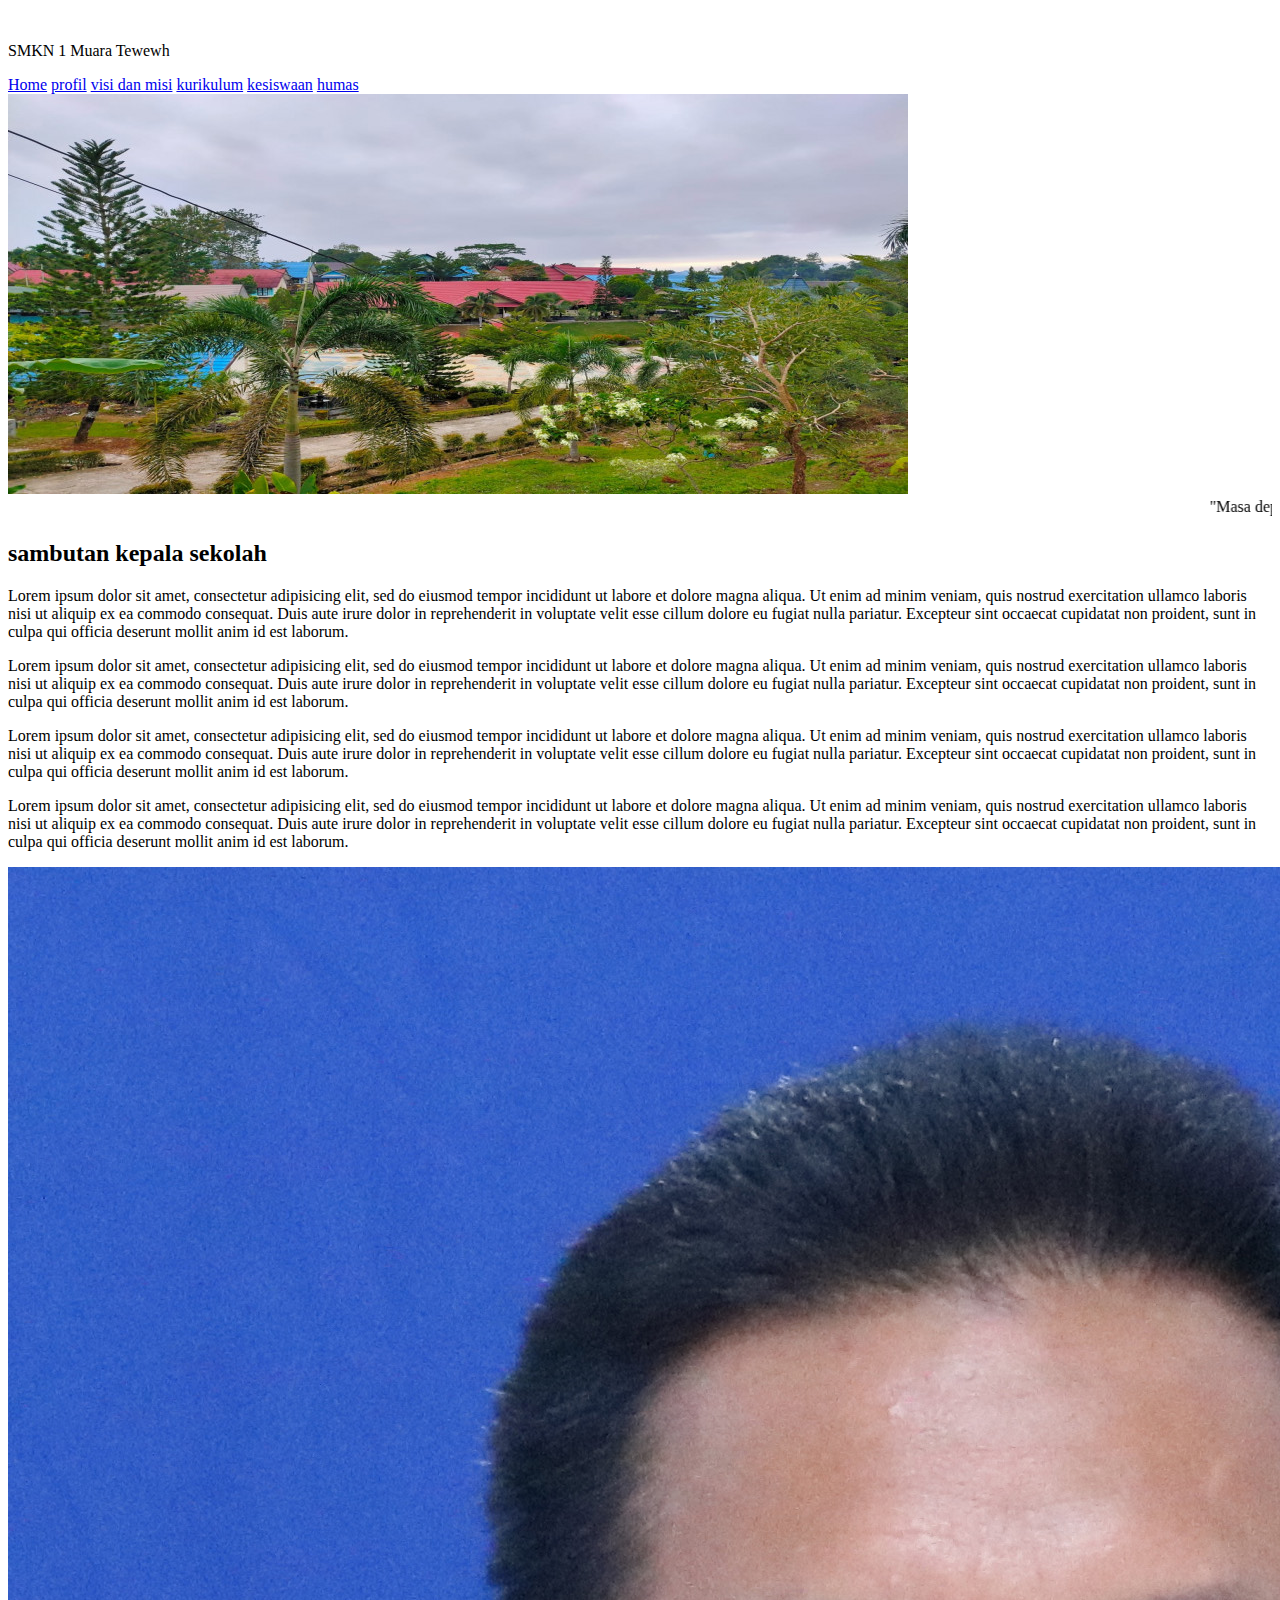
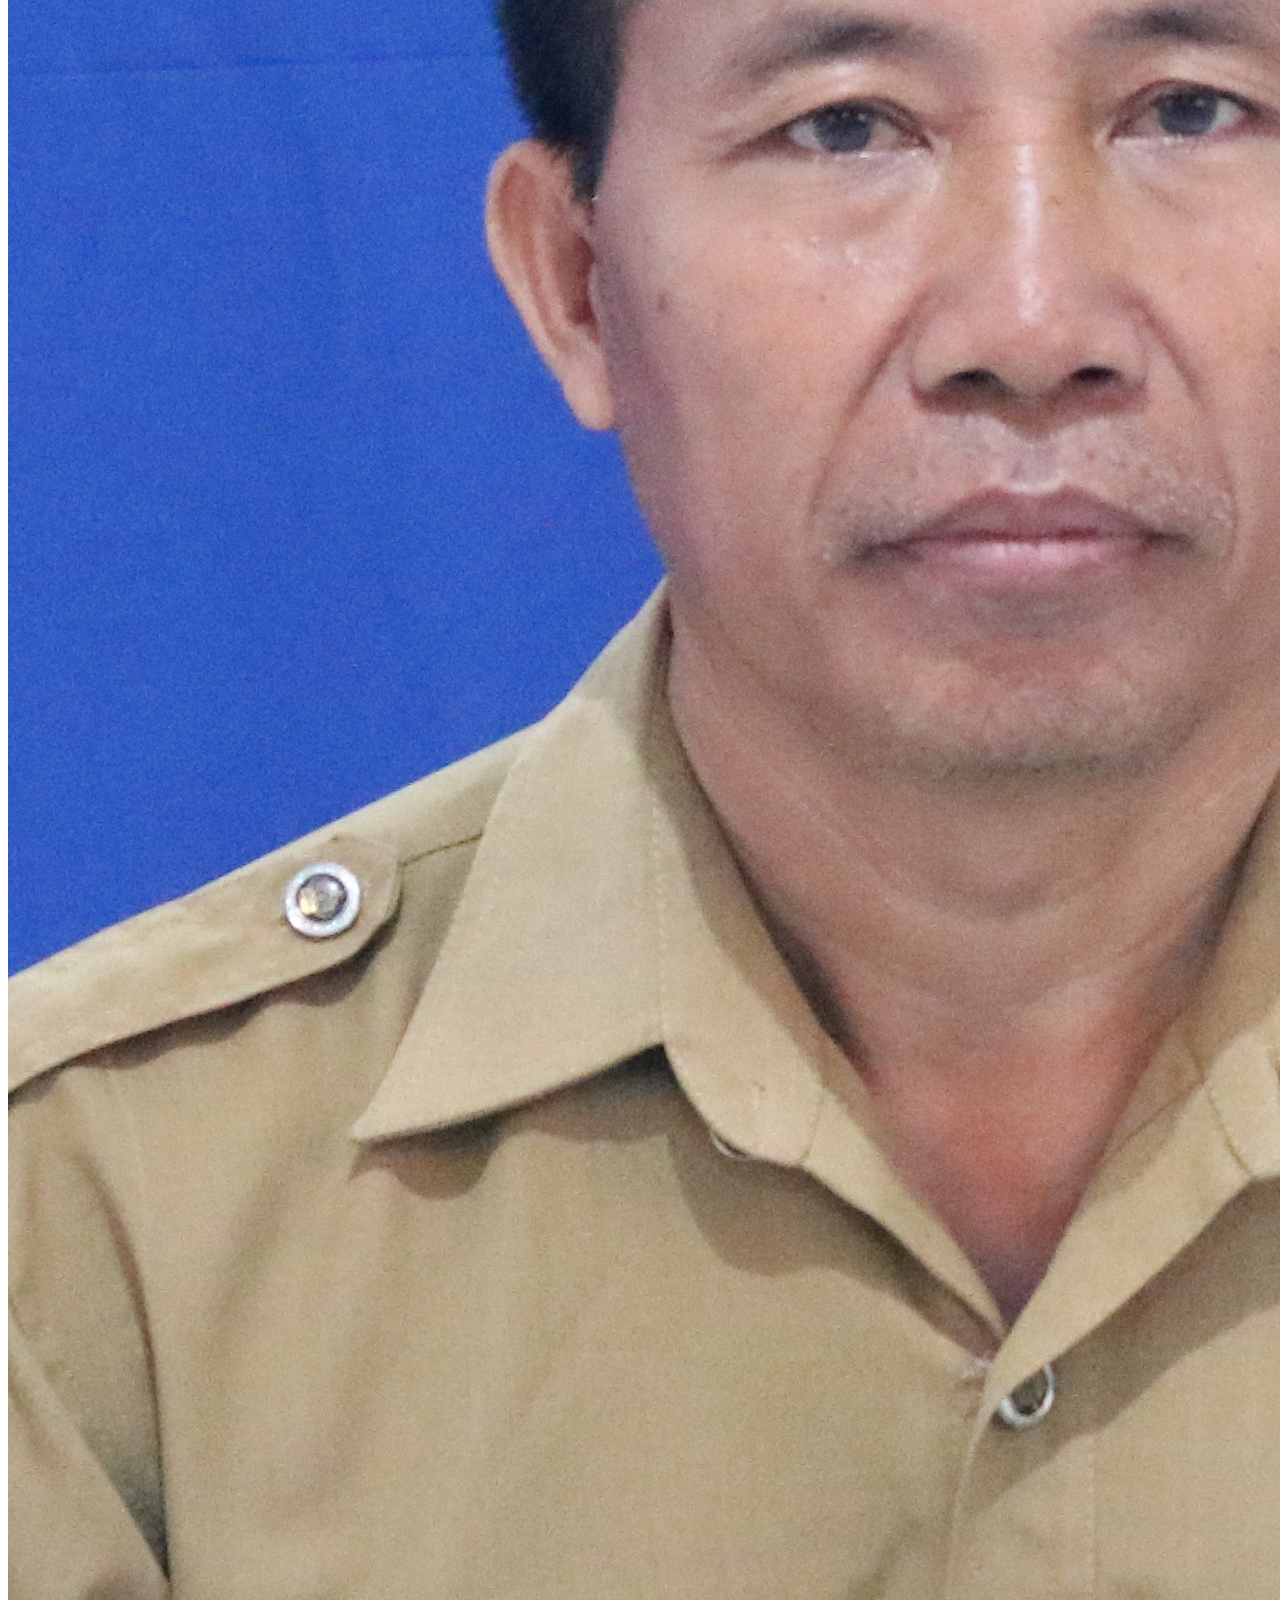
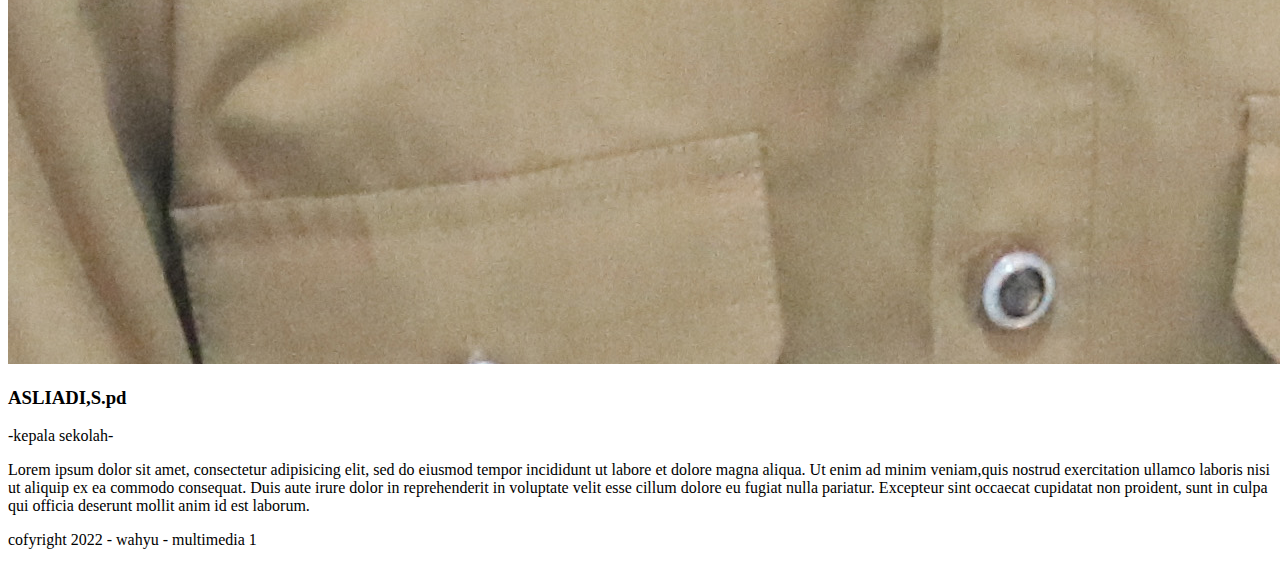
<file: index.html>
<!DOCTYPE html>
	<html>
	<head>
		<meta charset="utf-8">
		<meta name="viewport" content="width=device-width, initial-scale=1">
		<title>SMKN 1 Muara Teweh</title>
	</head>
	<body>
	<div class="container">
		<header>
			<img scr="gambar/logo_smk.png">
			<p>SMKN 1 Muara Tewewh</p>
		</header>
		<!-- bagian napigasi-->
<nav>
	<a href="#">Home</a>
<a href="#profil">profil</a>
<a href="#visimisi">visi dan misi</a>
<a href="#kurikulum">kurikulum</a>
<a href="#kesiswaan">kesiswaan</a>
<a href="#humas">humas</a>
</nav>
<img src="gambar/hero.jpeg">
<marquee>"Masa depan indonesia ditentukan oleh keunggulan sumber budaya manusia indonesia yang memiliki nilai budaya,memahami dan menguasai makansime pengembangan serta penerapan ilmu pengetahuan dan teknologi.". BJ Habibie</marquee>

<!--bagian konten, bagian ini terdiri dari main dan sidebar-->
<div class="content">
	<main>
		<h2>sambutan  kepala sekolah</h2>
		<p>Lorem ipsum dolor sit amet, consectetur adipisicing elit, sed do eiusmod
		tempor incididunt ut labore et dolore magna aliqua. Ut enim ad minim veniam,
		quis nostrud exercitation ullamco laboris nisi ut aliquip ex ea commodo
		consequat. Duis aute irure dolor in reprehenderit in voluptate velit esse
		cillum dolore eu fugiat nulla pariatur. Excepteur sint occaecat cupidatat non
		proident, sunt in culpa qui officia deserunt mollit anim id est laborum.</p>

	<p>Lorem ipsum dolor sit amet, consectetur adipisicing elit, sed do eiusmod
		tempor incididunt ut labore et dolore magna aliqua. Ut enim ad minim veniam,
		quis nostrud exercitation ullamco laboris nisi ut aliquip ex ea commodo
		consequat. Duis aute irure dolor in reprehenderit in voluptate velit esse
		cillum dolore eu fugiat nulla pariatur. Excepteur sint occaecat cupidatat non
		proident, sunt in culpa qui officia deserunt mollit anim id est laborum.</p>

			<p>Lorem ipsum dolor sit amet, consectetur adipisicing elit, sed do eiusmod
		tempor incididunt ut labore et dolore magna aliqua. Ut enim ad minim veniam,
		quis nostrud exercitation ullamco laboris nisi ut aliquip ex ea commodo
		consequat. Duis aute irure dolor in reprehenderit in voluptate velit esse
		cillum dolore eu fugiat nulla pariatur. Excepteur sint occaecat cupidatat non
		proident, sunt in culpa qui officia deserunt mollit anim id est laborum.</p>

	<p>Lorem ipsum dolor sit amet, consectetur adipisicing elit, sed do eiusmod
		tempor incididunt ut labore et dolore magna aliqua. Ut enim ad minim veniam,
		quis nostrud exercitation ullamco laboris nisi ut aliquip ex ea commodo
		consequat. Duis aute irure dolor in reprehenderit in voluptate velit esse
		cillum dolore eu fugiat nulla pariatur. Excepteur sint occaecat cupidatat non
		proident, sunt in culpa qui officia deserunt mollit anim id est laborum.</p>
	</main>
	<aside>
		<img src="gambar/kepsek.jpg">
		<h3>ASLIADI,S.pd</h3>
		<P>-kepala sekolah-</P>
		<p class="sambutan">Lorem ipsum dolor sit amet, consectetur adipisicing elit, sed do eiusmod tempor incididunt ut labore et dolore magna aliqua. Ut enim ad minim veniam,quis nostrud exercitation ullamco laboris nisi ut aliquip ex ea commodo consequat. Duis aute irure dolor in reprehenderit in voluptate velit esse cillum dolore eu fugiat nulla pariatur. Excepteur sint occaecat cupidatat non proident, sunt in culpa qui officia deserunt mollit anim id est laborum.</p>

	</aside>
	</div>
	<footer>
		<p>cofyright 2022 - wahyu - multimedia 1</p>
	</footer>
</div>
	</body>
	</html>
</file>
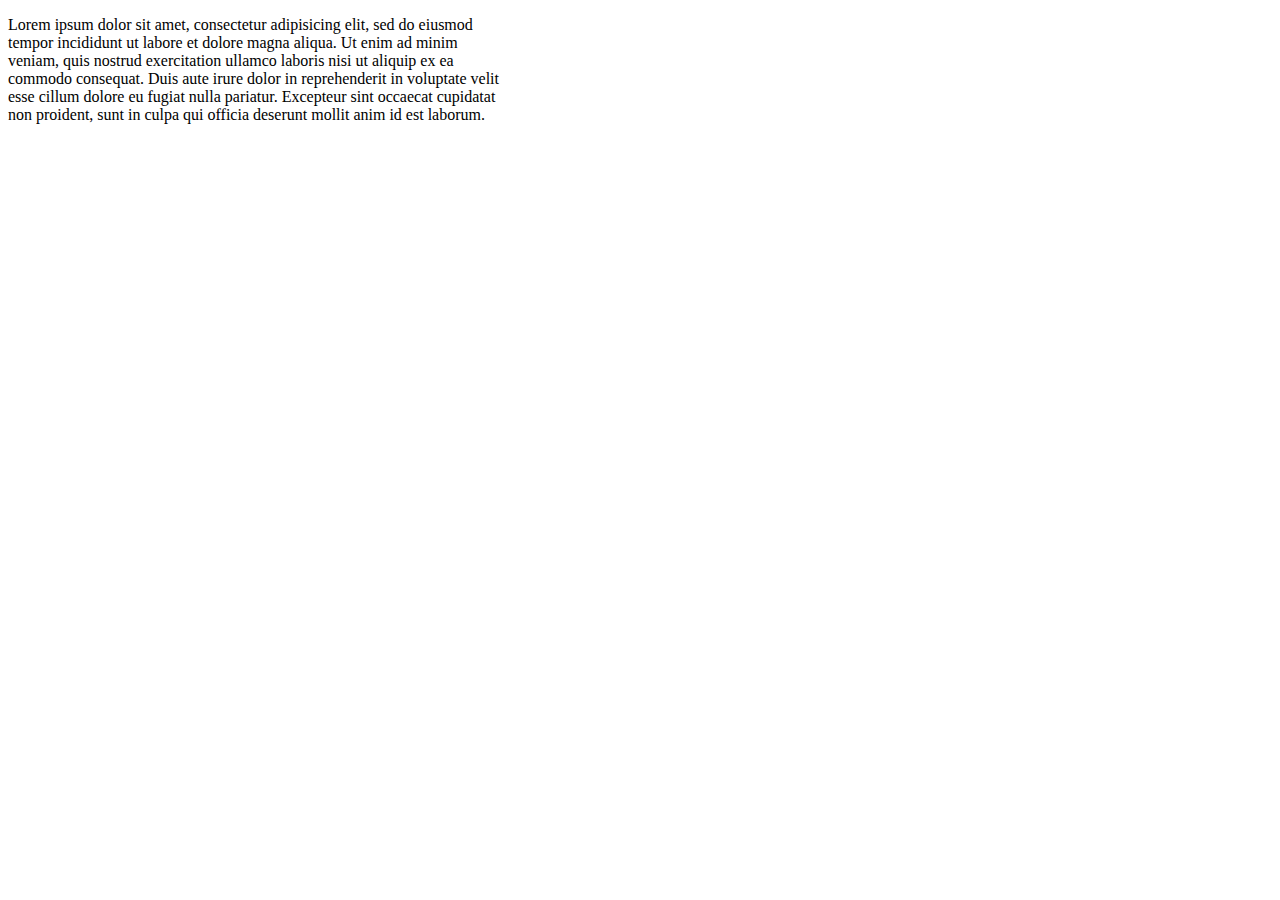
<file: box_model.html>
<!DOCTYPE html>
<html>
<head>
	<meta charset="utf-8">
	<meta name="viewport" content="width=device-width, initial-scale=1">
	<title>Coba Box model</title>
	<link rel="stylesheet" type="text/css" href="style.css">
</head>
<body>
<div class="kitak1">
	<p>Lorem ipsum dolor sit amet, consectetur adipisicing elit, sed do eiusmod
	tempor incididunt ut labore et dolore magna aliqua. Ut enim ad minim veniam,
	quis nostrud exercitation ullamco laboris nisi ut aliquip ex ea commodo
	consequat. Duis aute irure dolor in reprehenderit in voluptate velit esse
	cillum dolore eu fugiat nulla pariatur. Excepteur sint occaecat cupidatat non
	proident, sunt in culpa qui officia deserunt mollit anim id est laborum.</p>
	<div class="kitak2"></div>
	<div class="kitak3"></div>	
</body>
</html>
</file>
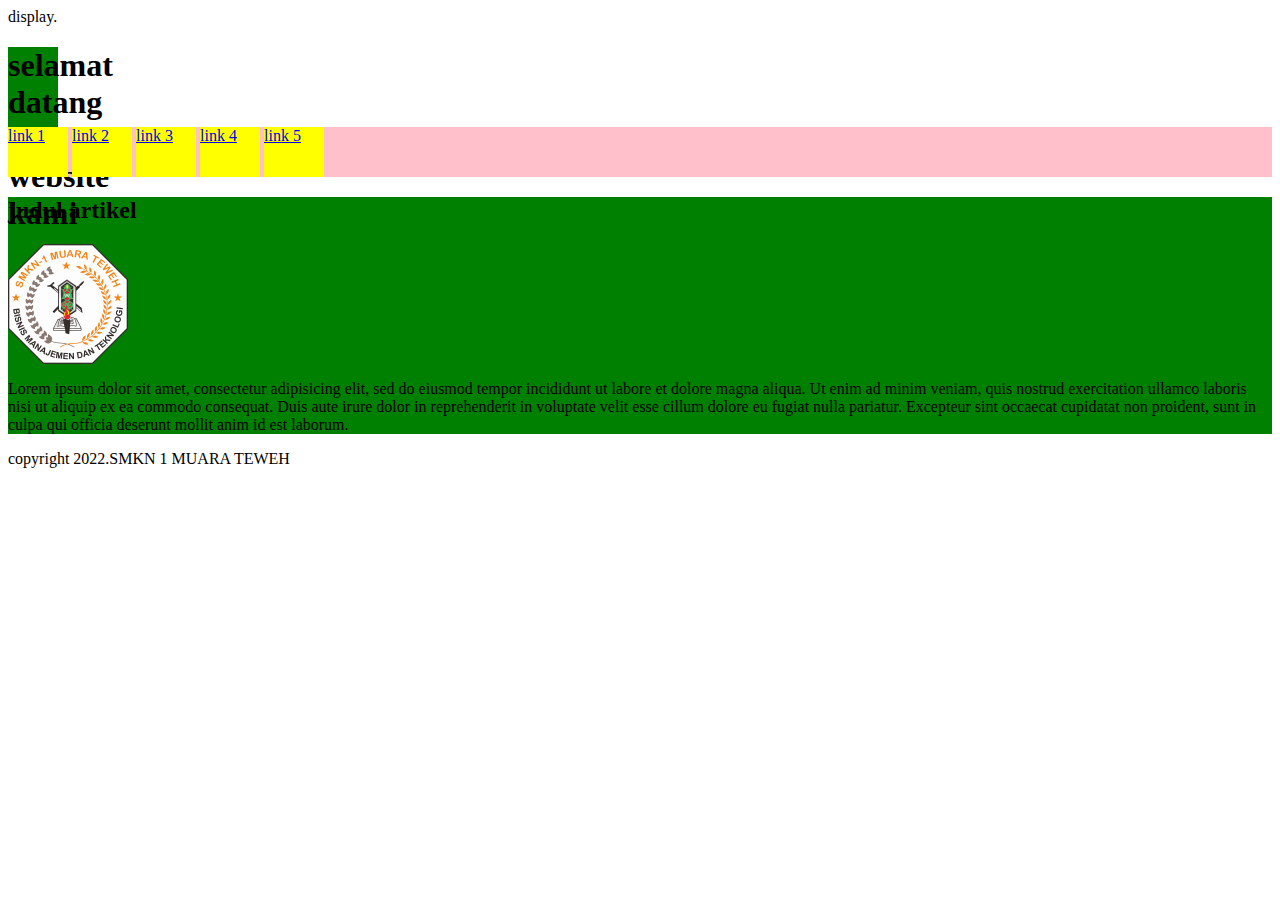
<file: display.html>
display.<!DOCTYPE html>
<html>
<head>
	<meta charset="utf-8">
	<meta name="viewport" content="width=device-width, initial-scale=1">
	<title>Display</title>
	<style type="text/css">
		.navigasi {
			background-color: pink;
		}
		.main {
			background-color: green;
		}
		span {
			color:red ;
			background-color: white;
		}
		a{
			background-color: yellow;
			height: 50px;
			width: 60px;
			display: inline-block;
		}
		.header {
			background-color: green;
			height: 80px;
			width: 50px;
		}
	</style>
</head>
<body>

<div class="header">
	<h1>selamat datang di website kami</h1>
</div>

<div class="navigasi">
	<a href="#">link 1</a>
<a href="#">link 2</a>
<a href="#">link 3</a>
<a href="#">link 4</a>
<a href="#">link 5</a>
</div>

<div class="main">
	<h2>judul artikel</h2>
	<img src="gambar/logo_smk.png">
	<p>Lorem ipsum dolor sit amet, consectetur adipisicing elit, sed do eiusmod
	tempor incididunt ut labore et dolore magna aliqua. Ut enim ad minim veniam,
	quis nostrud exercitation ullamco laboris nisi ut aliquip ex ea commodo
	consequat. Duis aute irure dolor in reprehenderit in voluptate velit esse
	cillum dolore eu fugiat nulla pariatur. Excepteur sint occaecat cupidatat non
	proident, sunt in culpa qui officia deserunt mollit anim id est laborum.</p>
</div>
<div class="pooter">
	<p>copyright 2022.SMKN 1 MUARA TEWEH
</body>
</html>
</file>
<file: style.css>
div {
	width: 500px;
	box-sizing: border-box;
}
.kotak1 {
	background-color: pink;
    margin: 20px auto;
    padeding: 10px 20px 10px 20px;
border: 4px solid greenyellow;
}
.kotak1 p{
	text-align: ;
}
.kotak2 {
background-color: salmon;
height: 100px;
margin-top:15px ;
margin: auto;
pedding: 200px;
border: 5px solid black;
}
.kotak3 {
	background-color: darkcyan;
	height: 80px;
	margin: auto;
}
</file>
